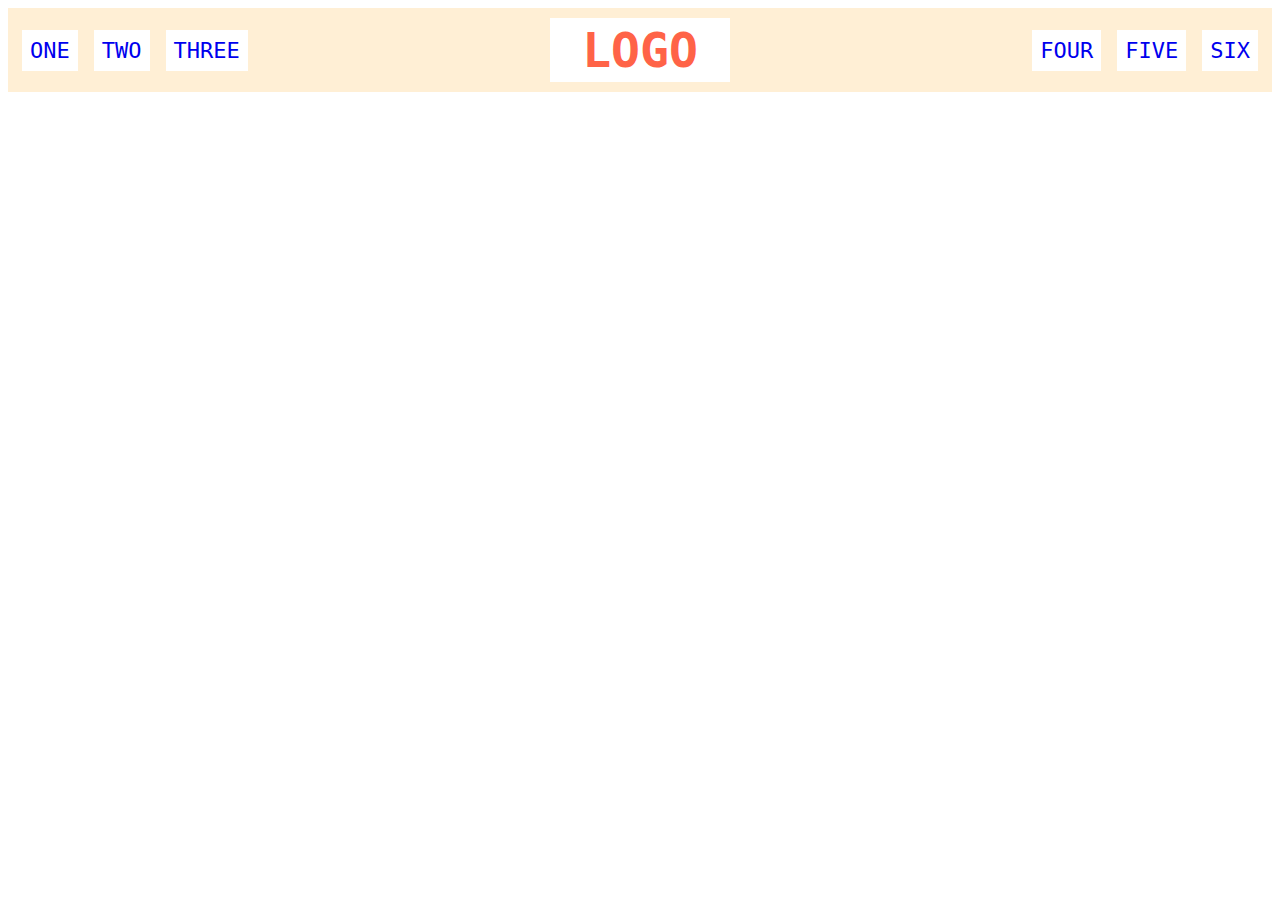
<file: flex/02-flex-header/index.html>
<!DOCTYPE html>
<html lang="en">
  <head>
    <meta charset="UTF-8">
    <meta http-equiv="X-UA-Compatible" content="IE=edge">
    <meta name="viewport" content="width=device-width, initial-scale=1.0">
    <title>Flex Header</title>
    <link rel="stylesheet" href="style.css">
  </head>

  
  <body>
    <div class="header">
      <div class="left-links">
        <ul>
          <li><a href="#">ONE</a></li>
          <li><a href="#">TWO</a></li>
          <li><a href="#">THREE</a></li>
        </ul>
      </div>
      <div class="logo">LOGO</div>
      <div class="right-links">
        <ul>
          <li><a href="#">FOUR</a></li>
          <li><a href="#">FIVE</a></li>
          <li><a href="#">SIX</a></li>
        </ul>
      </div>
    </div>
  </body>
</html>
</file>
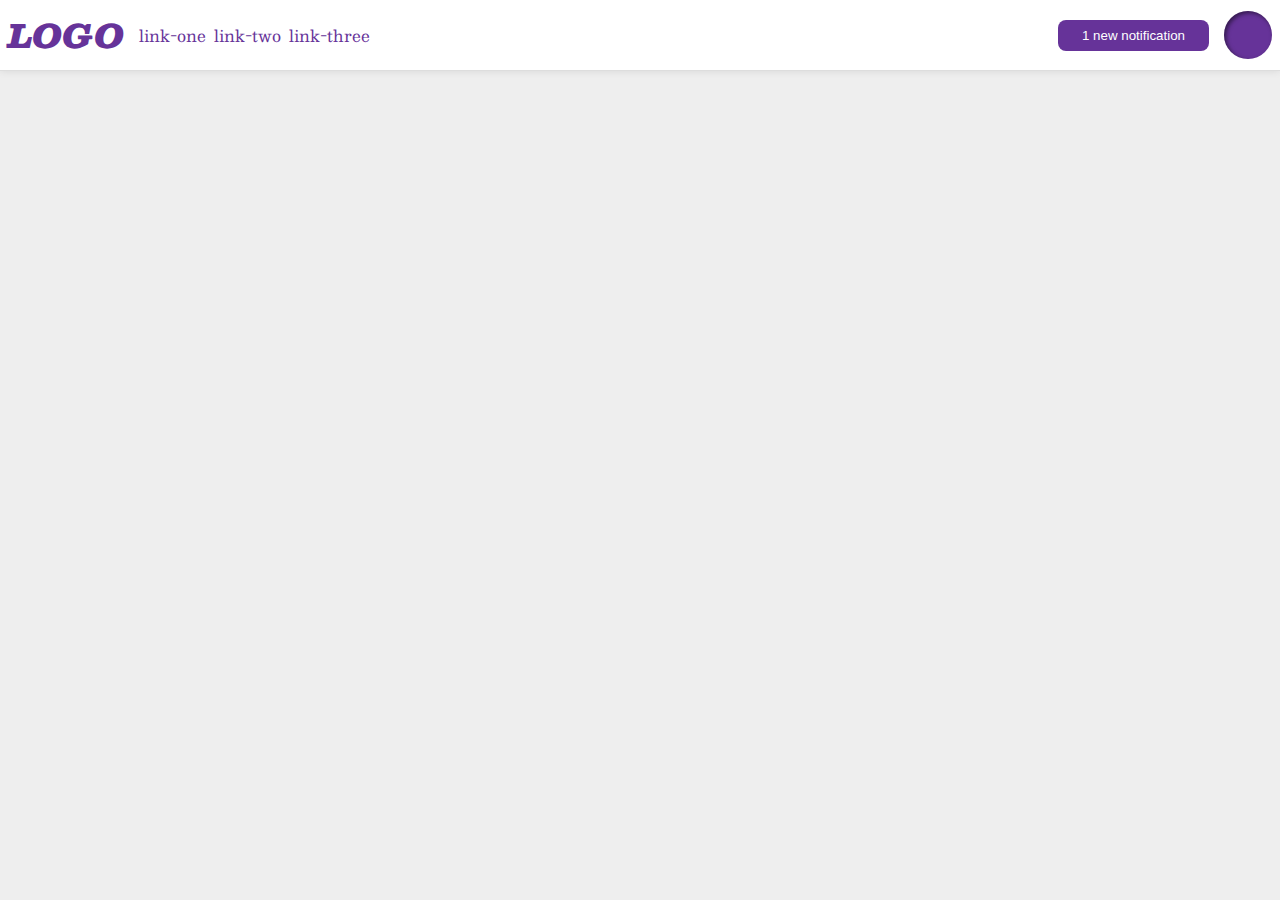
<file: flex/03-flex-header-2/index.html>
<!DOCTYPE html>
<html lang="en">
  <head>
    <meta charset="UTF-8">
    <meta http-equiv="X-UA-Compatible" content="IE=edge">
    <meta name="viewport" content="width=device-width, initial-scale=1.0">
    <title>Flex Header 2</title>
    <link rel="stylesheet" href="style.css">
  </head>

  <body>
    <div class="header">
      <div class="left-side">
      <div class="logo">
        LOGO
      </div>
      <ul class="links">
        <li><a href="google.com">link-one</a></li>
        <li><a href="google.com">link-two</a></li>
        <li><a href="google.com">link-three</a></li>
      </ul>
    </div>
    <div class="right-side">
      <button class="notifications">
        1 new notification
      </button>
      <div class="profile-image"></div>
    </div>
  </div>
  </body>
</html>
</file>
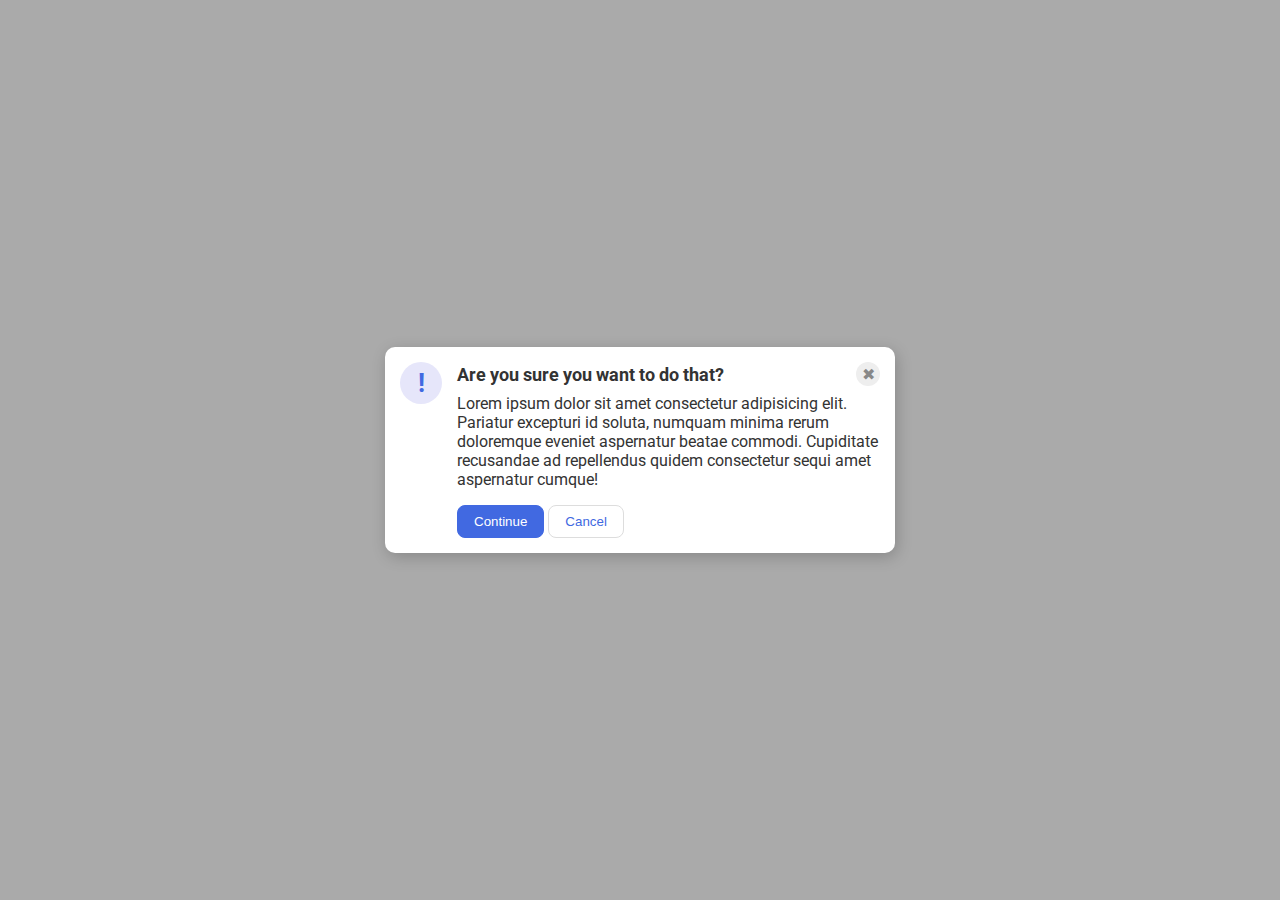
<file: flex/05-flex-modal/index.html>
<!DOCTYPE html>
<html lang="en">

<head>
  <meta charset="UTF-8">
  <meta http-equiv="X-UA-Compatible" content="IE=edge">
  <meta name="viewport" content="width=device-width, initial-scale=1.0">
  <link rel="stylesheet" href="style.css">
  <title>Modal</title>
</head>

<body>
  <div class="modal">
    <div class="icon">!</div>
    <div class="content">
      <div class="upper">
        <div class="header">Are you sure you want to do that?</div>
        <div class="close-button">✖</div>
      </div>
      <div class="text">Lorem ipsum dolor sit amet consectetur adipisicing elit. Pariatur excepturi id soluta, numquam
        minima rerum doloremque eveniet aspernatur beatae commodi. Cupiditate recusandae ad repellendus quidem
        consectetur sequi amet aspernatur cumque!</div>
      <!-- <div class="buttons"> -->
        <button class="continue">Continue</button>
        <button class="cancel">Cancel</button>
      <!-- </div> -->
    </div>
  </div>
</body>

</html>
</file>
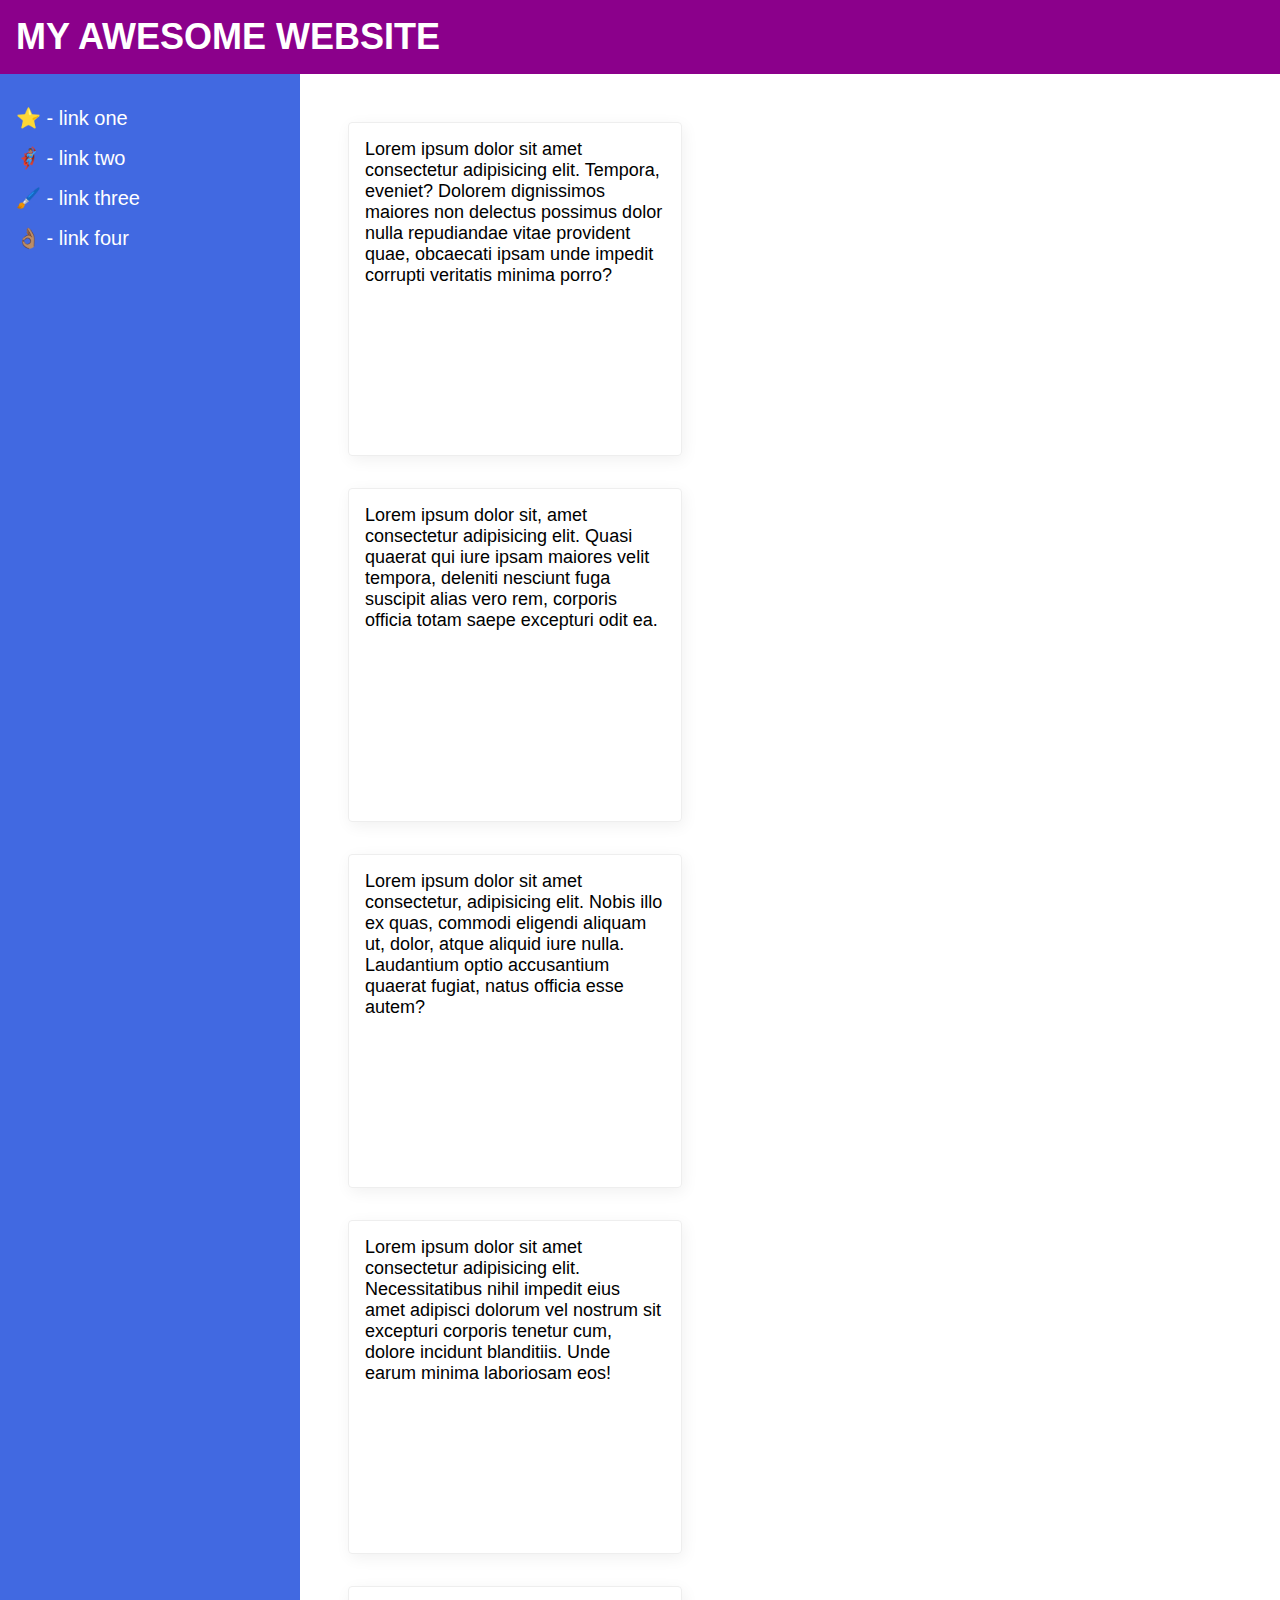
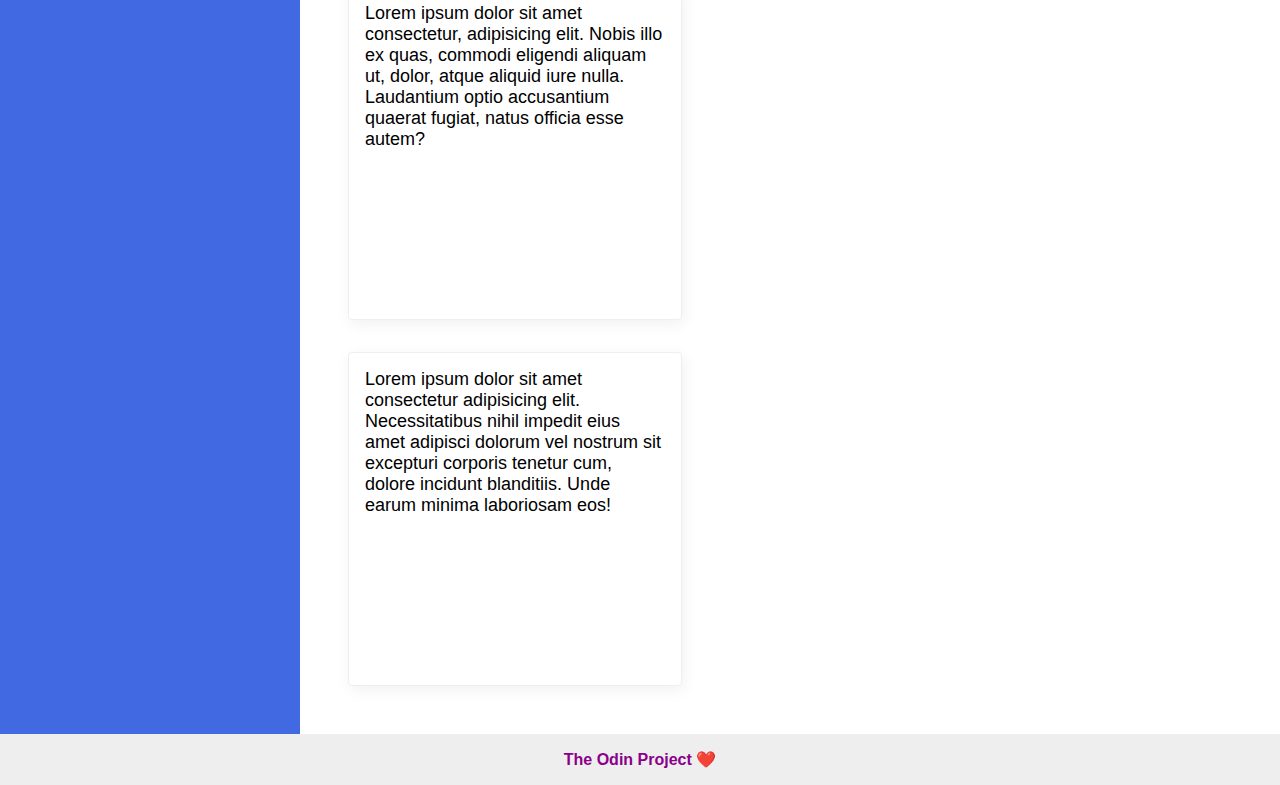
<file: flex/07-flex-layout-2/index.html>
<!DOCTYPE html>
<html lang="en">
  <head>
    <meta charset="UTF-8">
    <meta http-equiv="X-UA-Compatible" content="IE=edge">
    <meta name="viewport" content="width=device-width, initial-scale=1.0">
    <title>The Holy Grail</title>
    <link rel="stylesheet" href="style.css">
  </head>
  <body>
    <div class="header">
      MY AWESOME WEBSITE
    </div>
    <div class="container">
    <div class="sidebar">
      <ul>
        <li><a href="#">⭐ - link one</a></li>
        <li><a href="#">🦸🏽‍♂️ - link two</a></li>
        <li><a href="#">🖌️ - link three</a></li>
        <li><a href="#">👌🏽 - link four</a></li>
      </ul>
    </div>
    <div class="cards">
    <div class="card">Lorem ipsum dolor sit amet consectetur adipisicing elit. Tempora, eveniet? Dolorem dignissimos maiores non delectus possimus dolor nulla repudiandae vitae provident quae, obcaecati ipsam unde impedit corrupti veritatis minima porro?</div>
    <div class="card">Lorem ipsum dolor sit, amet consectetur adipisicing elit. Quasi quaerat qui iure ipsam maiores velit tempora, deleniti nesciunt fuga suscipit alias vero rem, corporis officia totam saepe excepturi odit ea.</div>
    <div class="card">Lorem ipsum dolor sit amet consectetur, adipisicing elit. Nobis illo ex quas, commodi eligendi aliquam ut, dolor, atque aliquid iure nulla. Laudantium optio accusantium quaerat fugiat, natus officia esse autem?</div>
    <div class="card">Lorem ipsum dolor sit amet consectetur adipisicing elit. Necessitatibus nihil impedit eius amet adipisci dolorum vel nostrum sit excepturi corporis tenetur cum, dolore incidunt blanditiis. Unde earum minima laboriosam eos!</div>
    <div class="card">Lorem ipsum dolor sit amet consectetur, adipisicing elit. Nobis illo ex quas, commodi eligendi aliquam ut, dolor, atque aliquid iure nulla. Laudantium optio accusantium quaerat fugiat, natus officia esse autem?</div>
    <div class="card">Lorem ipsum dolor sit amet consectetur adipisicing elit. Necessitatibus nihil impedit eius amet adipisci dolorum vel nostrum sit excepturi corporis tenetur cum, dolore incidunt blanditiis. Unde earum minima laboriosam eos!</div>
  </div>
  <div class="sidebar second">

  </div>
  
  </div>
    
    <div class="footer">
      The Odin Project ❤️
    </div>
  </body>
</html>
</file>
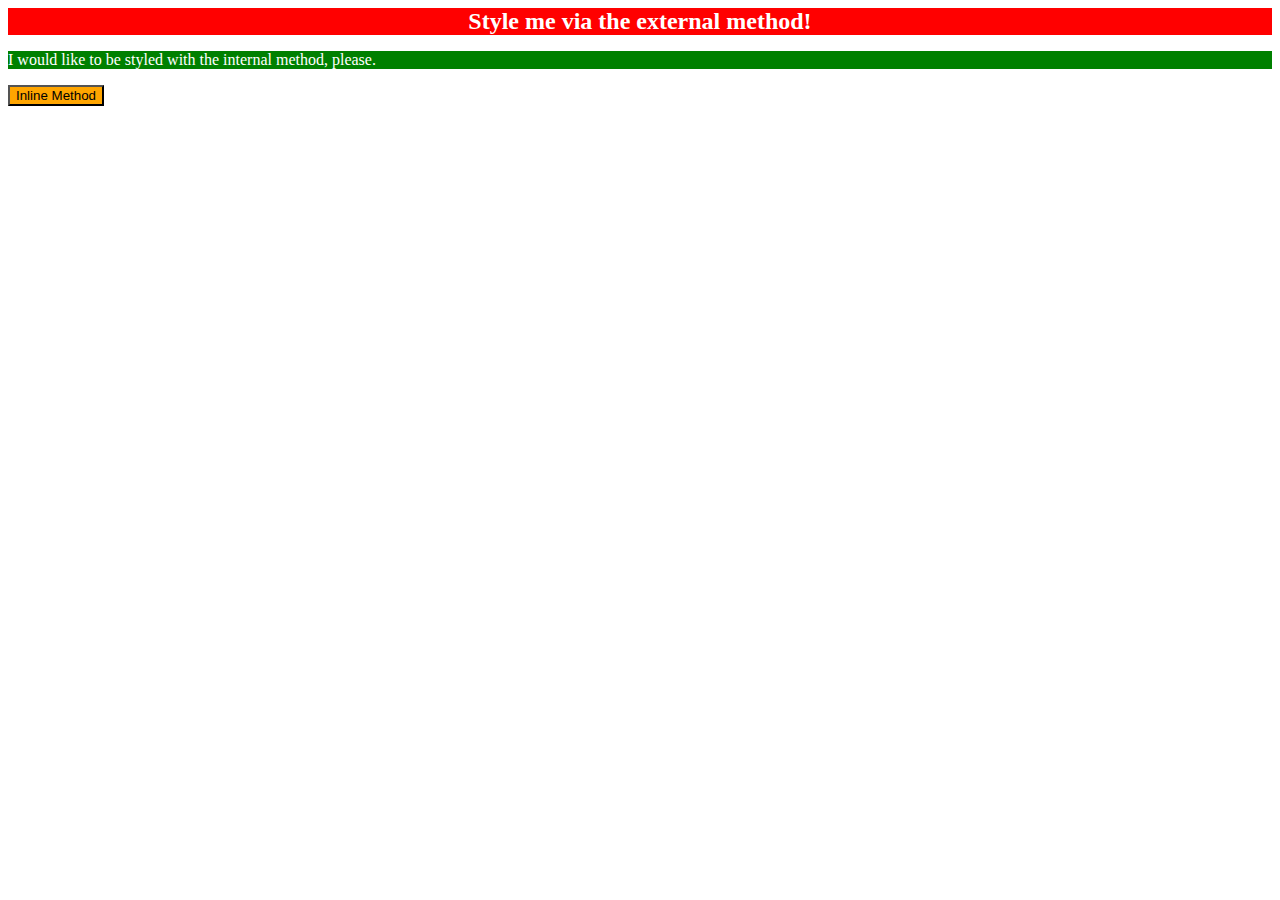
<file: foundations/01-css-methods/index.html>
<!DOCTYPE html>
<html lang="en">

<head>
  <link rel="stylesheet" href="styles.css">
  <meta charset="UTF-8">
  <meta http-equiv="X-UA-Compatible" content="IE=edge">
  <meta name="viewport" content="width=device-width, initial-scale=1.0">
  <title>Methods for Adding CSS</title>
  <style>
    p {
      background-color: green;
      color: white;
    }
  </style>
</head>

<body>
  <div>Style me via the external method!</div>
  <p>I would like to be styled with the internal method, please.</p>
  <button style="background-color: orange;">Inline Method</button>
</body>

</html>
</file>
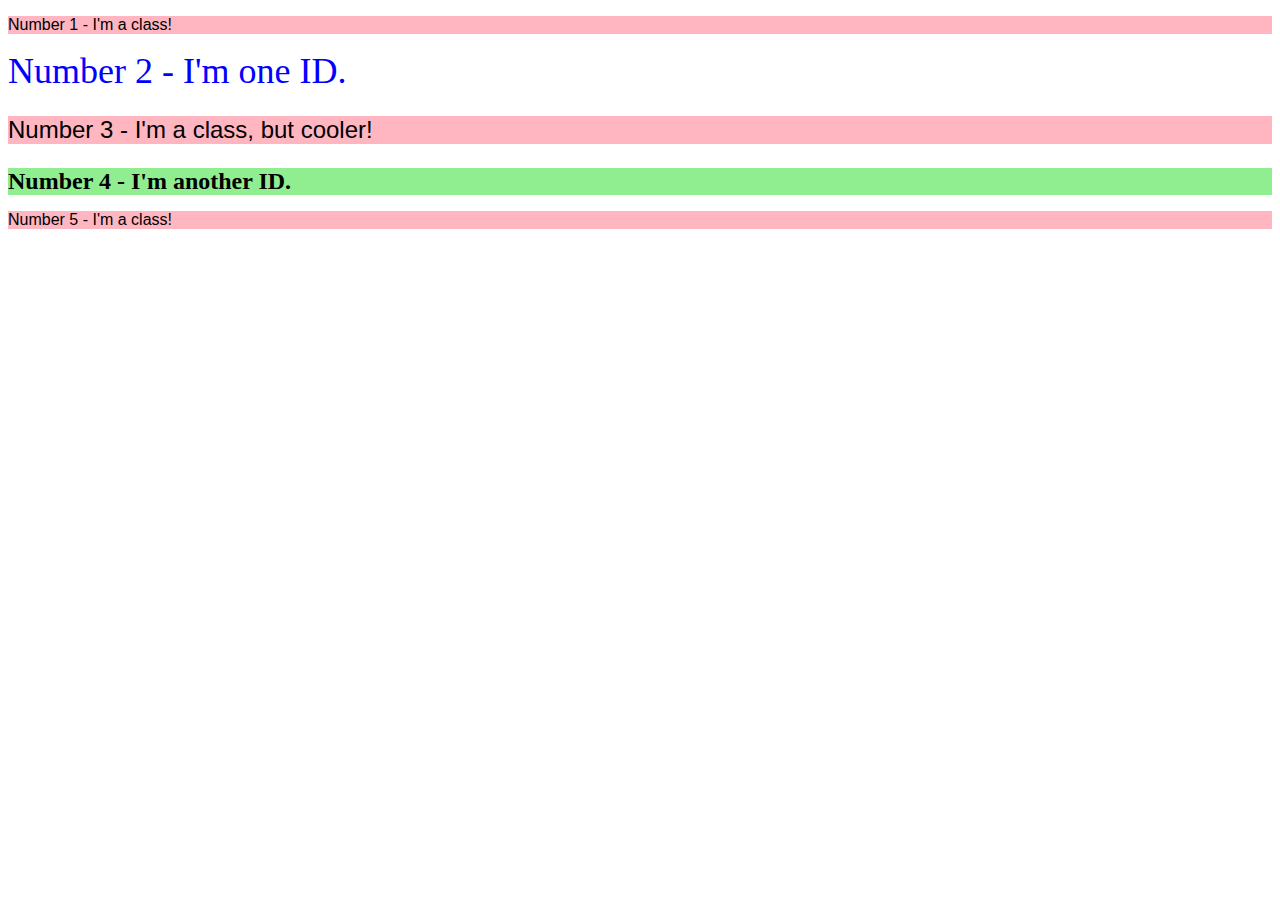
<file: foundations/02-class-id-selectors/index.html>
<!DOCTYPE html>
<html lang="en">
  <head>
    <meta charset="UTF-8">
    <meta http-equiv="X-UA-Compatible" content="IE=edge">
    <meta name="viewport" content="width=device-width, initial-scale=1.0">
    <title>Class and ID Selectors</title>
    <link rel="stylesheet" href="style.css">
  </head>
  <body>
    <p class="odd">Number 1 - I'm a class!</p>
    <div id="two">Number 2 - I'm one ID.</div>
    <p class="odd" id="three">Number 3 - I'm a class, but cooler!</p>
    <div id="four">Number 4 - I'm another ID.</div>
    <p class="odd">Number 5 - I'm a class!</p>
  </body>
</html>
</file>
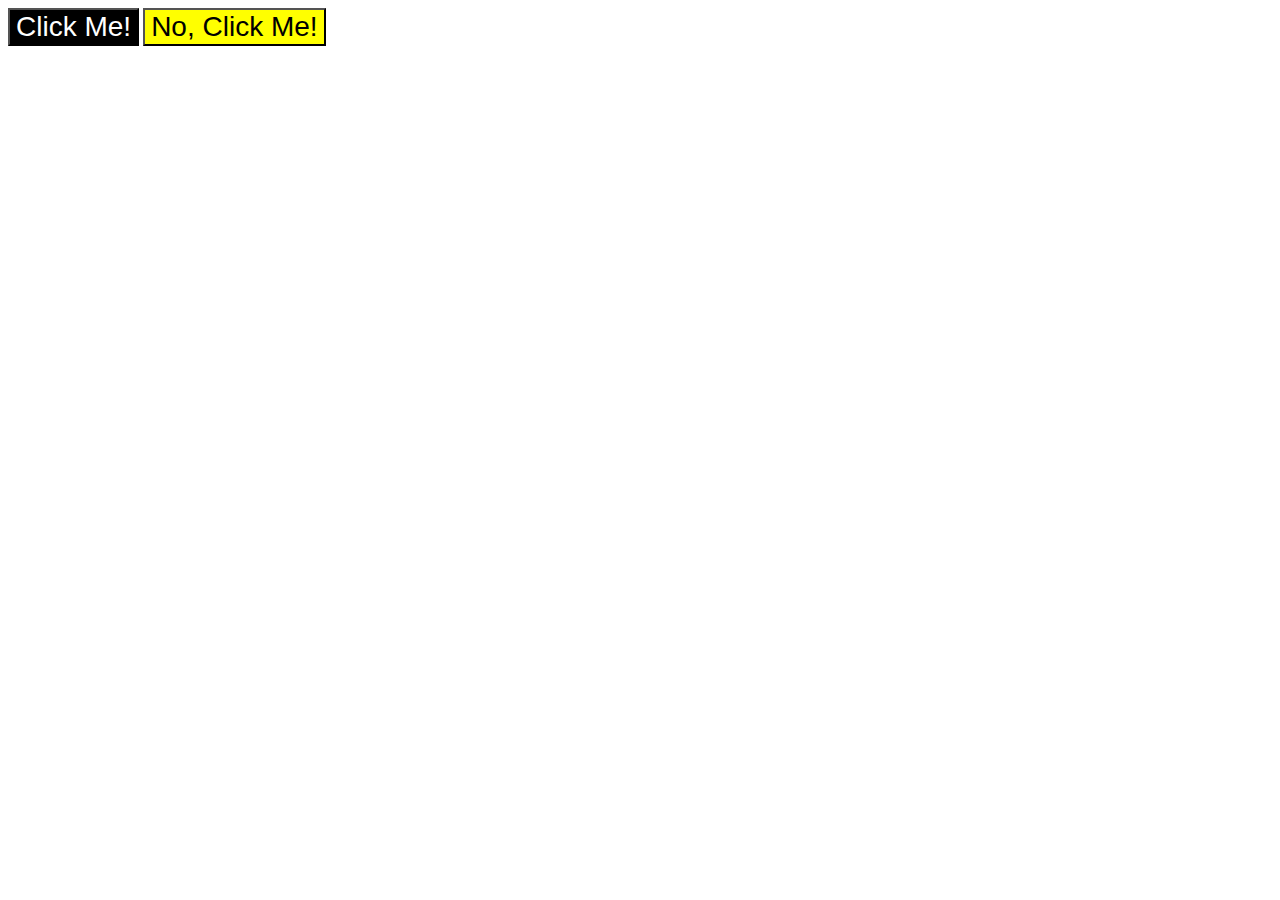
<file: foundations/03-grouping-selectors/index.html>
<!DOCTYPE html>
<html lang="en">
  <head>
    <meta charset="UTF-8">
    <meta http-equiv="X-UA-Compatible" content="IE=edge">
    <meta name="viewport" content="width=device-width, initial-scale=1.0">
    <title>Grouping Selectors</title>
    <link rel="stylesheet" href="style.css">
  </head>
  <body>
    <button class="b1">Click Me!</button>
    <button class="b2">No, Click Me!</button>
  </body>
</html>
</file>
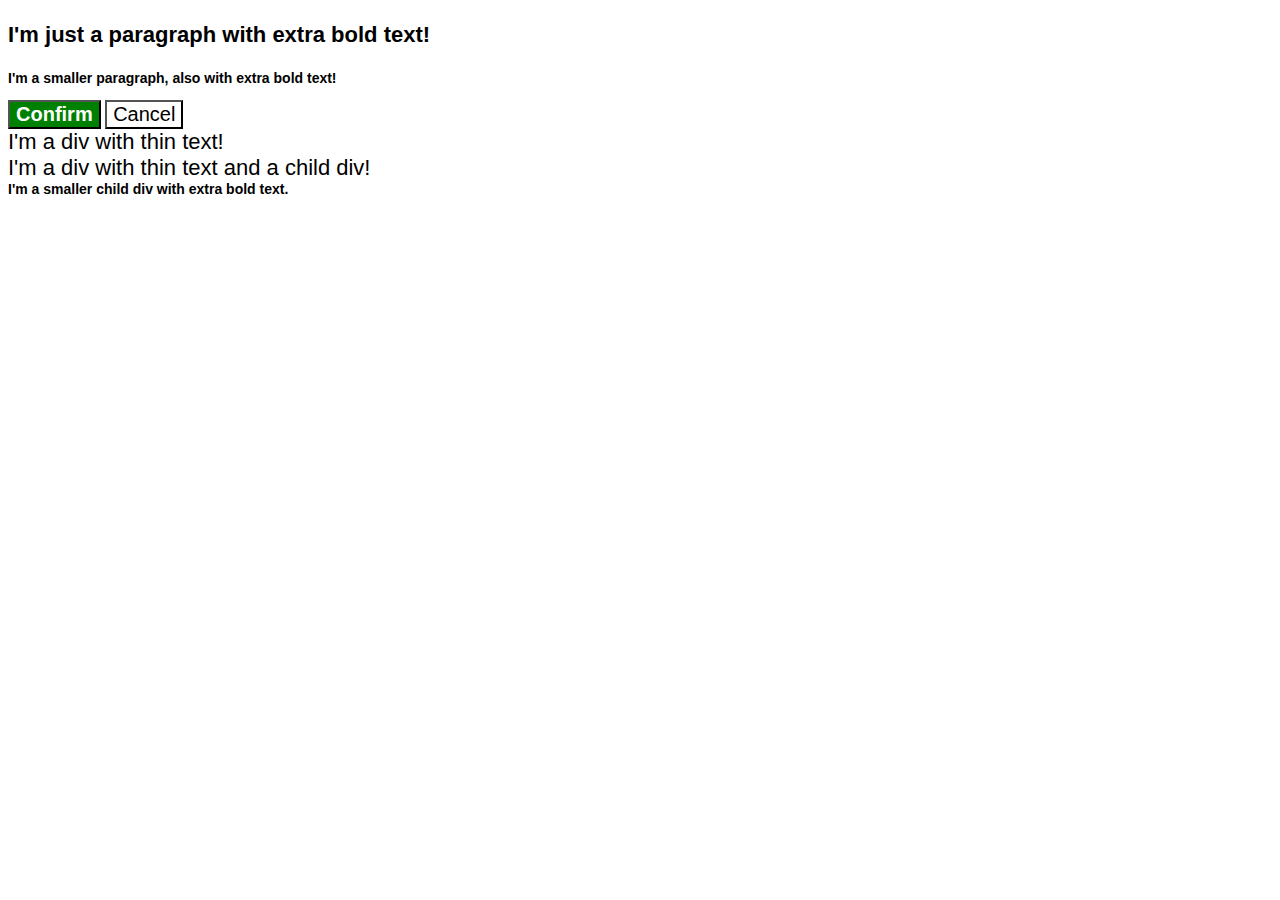
<file: foundations/06-cascade-fix/index.html>
<!DOCTYPE html>
<html lang="en">
  <head>
    <meta charset="UTF-8">
    <meta http-equiv="X-UA-Compatible" content="IE=edge">
    <meta name="viewport" content="width=device-width, initial-scale=1.0">
    <title>Fix the Cascade</title>
    <link rel="stylesheet" href="style.css">
  </head>
  
  <body>
    <p class="para">I'm just a paragraph with extra bold text!</p>
    <p class="para small-para">I'm a smaller paragraph, also with extra bold text!</p>

    <button id="confirm-button" class="button confirm">Confirm</button>
    <button id="cancel-button" class="button cancel">Cancel</button>

    <div class="text">I'm a div with thin text!</div>
    <div class="text">I'm a div with thin text and a child div!
      <div class="text child">I'm a smaller child div with extra bold text.</div>
    </div>
  </body>
</html>
</file>
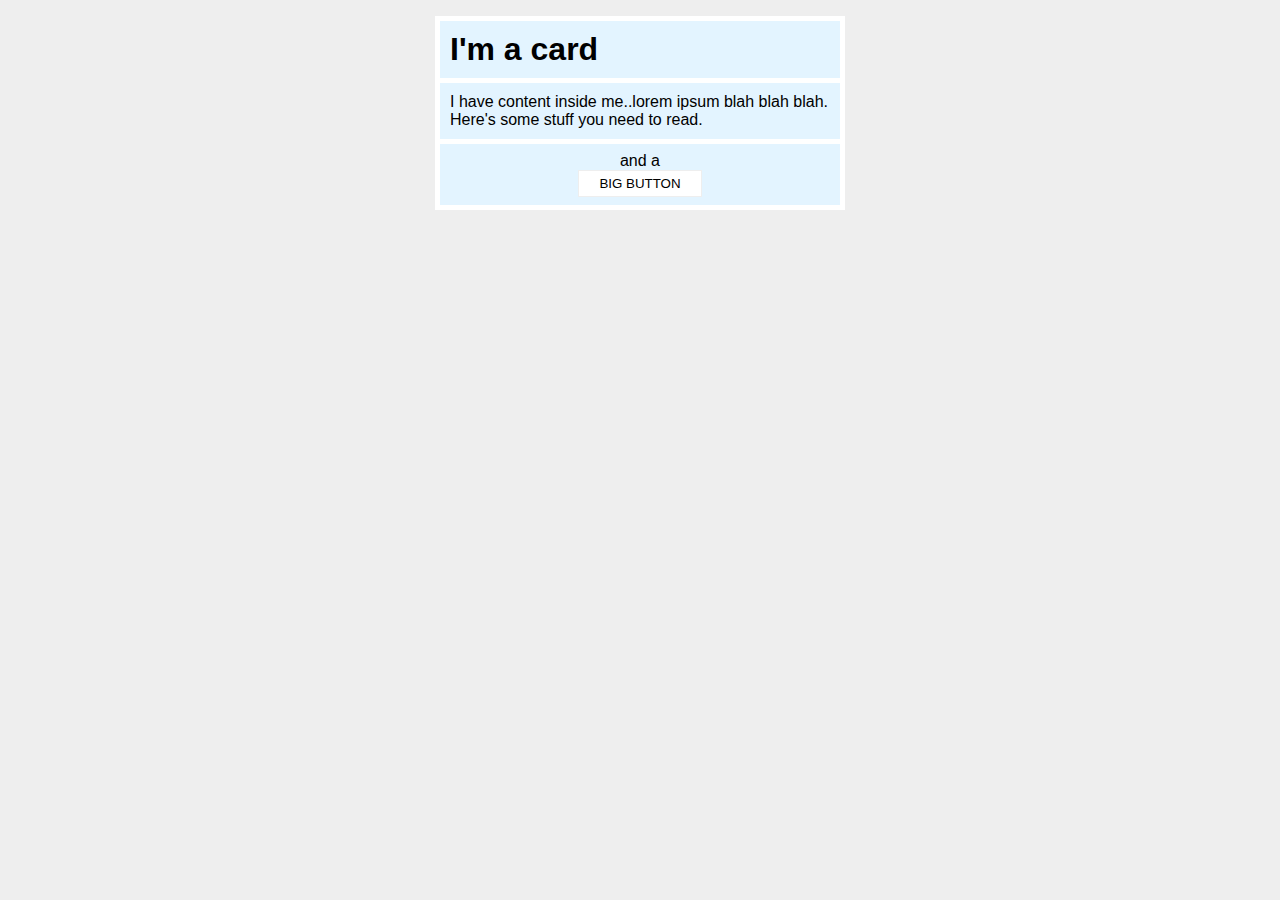
<file: margin-and-padding/02-margin-and-padding-2/index.html>
<!DOCTYPE html>
<html lang="en">
  <head>
    <meta charset="UTF-8">
    <meta http-equiv="X-UA-Compatible" content="IE=edge">
    <meta name="viewport" content="width=device-width, initial-scale=1.0">
    <title>Margin and Padding exercise 2</title>
    <link rel="stylesheet" href="style.css">
  </head>
  
  <body>
    <div class="card">
      <h1 class="title">I'm a card</h1>
      <div class="content">I have content inside me..lorem ipsum blah blah blah. Here's some stuff you need to read.</div>
      <div class="button-container">and a <button>BIG BUTTON</button></div>
    </div>
  </body>
</html>
</file>
<file: flex/02-flex-header/style.css>
/* * {
  border: red 2px solid;
} */
.header  {
  font-family: monospace;
  background: papayawhip;
  
  display: flex;
  justify-content: space-between;
  align-items: center;
  padding: 10px;
}

.logo {
  font-size: 48px;
  font-weight: 900;
  color: tomato;
  background: white;
  padding: 4px 32px;
}

ul {
  display: flex;
  padding: 0;
  margin: 0;
  gap: 8px;
  /* this removes the dots on the list items*/
  list-style-type: none;
}

a {
  font-size: 22px;
  background: white;
  padding: 8px;
  margin: 4px;
  
  /* this removes the line under the links */
  text-decoration: none;
}
</file>
<file: flex/03-flex-header-2/style.css>
/* this is some magical font-importing.  
you'll learn about it later. */
@import url('https://fonts.googleapis.com/css2?family=Besley:ital,wght@0,400;1,900&display=swap');

body {
  margin: 0;
  background: #eee;
  font-family: Besley, serif;
}

.header {
  background: white;
  border-bottom: 1px solid #ddd;
  box-shadow: 0 0 8px rgba(0,0,0,.1);

  display: flex;
  align-items: center;
  padding: 8px;
  justify-content: space-between;
}

.left-side {
  /* flex: 1; */
  display: flex;
  /* justify-content: flex-start; */
  align-items: center;
  gap: 15px;
  /* padding: 2px 8px; */


}
.right-side {
  /* flex: 1; */
  display: flex;
  /* justify-content: flex-end; */
  align-items: center;
  gap: 15px;
  /* padding: 2px 8px; */
}

.profile-image {
  background: rebeccapurple;
  box-shadow: inset 2px 2px 4px rgba(0,0,0,.5);
  border-radius: 50%;
  width: 48px;
  height: 48px;
}

.logo {
  color: rebeccapurple;
  font-size: 32px;
  font-weight: 900;
  font-style: italic;
}

button {
  border: none;
  border-radius: 8px;
  background: rebeccapurple;
  color: white;
  padding: 8px 24px;
}

a {
  /* this removes the line under our links */
  text-decoration: none;
  color: rebeccapurple;
}

ul {
  padding: 0;
  margin: 0;
  display: flex;
  gap: 8px;
  
  list-style-type: none;
}
</file>
<file: flex/05-flex-modal/style.css>
@import url('https://fonts.googleapis.com/css2?family=Roboto:wght@400;700&display=swap');

html, body {
  height: 100%;
}

body {
  font-family: Roboto, sans-serif;
  margin: 0;
  background: #aaa;
  color: #333;
  /* I'll give you this one for free lol */
  display: flex;
  align-items: center;
  justify-content: center;
}

.modal {
  background: white;
  width: 480px;
  border-radius: 10px;
  box-shadow: 2px 4px 16px rgba(0,0,0,.2);

  display: flex;
  gap: 15px;
  padding: 15px;
}

.icon {
  color: royalblue;
  font-size: 26px;
  font-weight: 700;
  background: lavender;
  width: 42px;
  height: 42px;
  border-radius: 50%;
  
  display: flex;
  align-items: center;
  justify-content: center;
  /* margin-right: 15px; */
  flex-shrink: 0;
}

 /* .content {
   flex: 1; 
  display: flex;
  flex-direction: column;
  gap: 8px;
}   */

.upper {
  display: flex;
  font-weight: bold;
  /* gap: 120px; */
  justify-content: space-between;
  align-items: center;
  font-size: 18px;
}

.text {
  margin-top: 8px;
  margin-bottom: 16px;

}

.close-button {
  background: #eee;
  border-radius: 50%;
  color: #888;
  font-weight: 400;
  font-size: 16px;
  height: 24px;
  width: 24px;
  display: flex;
  align-items: center;
  justify-content: center;
}

button {
  padding: 8px 16px;
  border-radius: 8px;
}

button.continue {
  background: royalblue;
  border: 1px solid royalblue;
  color: white;
}

button.cancel {
  background: white;
  border: 1px solid #ddd;
  color: royalblue;
}
</file>
<file: flex/07-flex-layout-2/style.css>
body {
  font-family: -apple-system, BlinkMacSystemFont, 'Segoe UI', Roboto, Oxygen, Ubuntu, Cantarell, 'Open Sans', 'Helvetica Neue', sans-serif;
  margin: 0;
  min-height: 100vh;

  display: flex;
  flex-direction: column;
}

.container {
  display: flex;
  flex: 1;
}

.header {
  background: darkmagenta;
  color: white;

  font-size: 36px;
  font-weight: bold;
  padding: 16px;
}

.footer {
  background: #eee;
  color: darkmagenta;
  
  font-size: 16px;
  font-weight: bold;
  padding: 16px;
  text-align: center;
}

.cards {
  display: flex;
  flex-wrap: wrap;
  padding: 32px;
}

.sidebar {
  width: 300px;
  background: royalblue;
  flex-shrink: 0;
}

.sidebar.second {
  background-color: #FFFFFF;
}

ul {
  list-style-type: none;
  padding: 16px;
}

li {
  margin-bottom: 16px;
}

a {
  color: #FFFFFF;
  text-decoration: none;
  font-size: 20px;
  
}

.card {
  border: 1px solid #eee;
  box-shadow: 2px 4px 16px rgba(0,0,0,.06);
  border-radius: 4px;
  height: 300px;
  padding: 16px;
  margin: 16px;
  width: 300px;
  font-size: large;
}
</file>
<file: foundations/01-css-methods/styles.css>
div {
    background-color: red;
    color: white;
    font-size: x-large;
    font-weight: bolder;
    text-align: center;
}
</file>
<file: foundations/02-class-id-selectors/style.css>
.odd {
    background-color: lightpink;
    font-family: verdana , sans-serif;
}
#two {
    color: blue;
    font-size: 36px;
}
#three {
    font-size: 24px;
}
#four {
    background-color: lightgreen;
    font-size: 24px;
    font-weight: bold;
}
</file>
<file: foundations/03-grouping-selectors/style.css>
.b1 {
    background-color: black;
    color: white;
}
.b2 {
    background-color: yellow;
}
.b1,.b2 {
    font-size: 28px;
    font-family: Helvetica,'Times New Roman', sans-serif;
}
</file>
<file: foundations/06-cascade-fix/style.css>
body{
  font-family:Arial, Helvetica, sans-serif
}

.para,
.small-para {
  color: hsl(0, 0%, 0%);
  font-weight: 800;
}

.para.small-para {
  font-size: 14px;
  font-weight: 800;
}

.para {
  font-size: 22px;
}

.button.confirm {
  background: green;
  color: white;
  font-weight: bold;
  
} 

.button {
  background-color: rgb(255, 255, 255);
  color: rgb(0, 0, 0);
  font-size: 20px;
}

div.text.child {
  color: rgb(0, 0, 0);
  font-weight: 800;
  font-size: 14px;
  
}

div.text {
  color: rgb(0, 0, 0);
  font-size: 22px;
  font-weight: 100;
}
</file>
<file: margin-and-padding/02-margin-and-padding-2/style.css>
body {
  background: #eee;
  font-family: sans-serif;
}

.card {
  width: 400px;
  background: #fff;
  margin: 16px auto;
  padding: 5px;
}

.title {
  background: #e3f4ff;
  padding: 10px;
  margin: 0
}

.content {
  background: #e3f4ff;
  padding: 10px;
  margin-top: 5px;
  margin-bottom: 5px;
}

.button-container {
  background: #e3f4ff;
  padding: 8px;
  text-align: center;
}

button {
  background: white;
  border: 1px solid #eee;
  display: block;
  padding: 5px 20px;
  margin: 0 auto;
}
</file>
